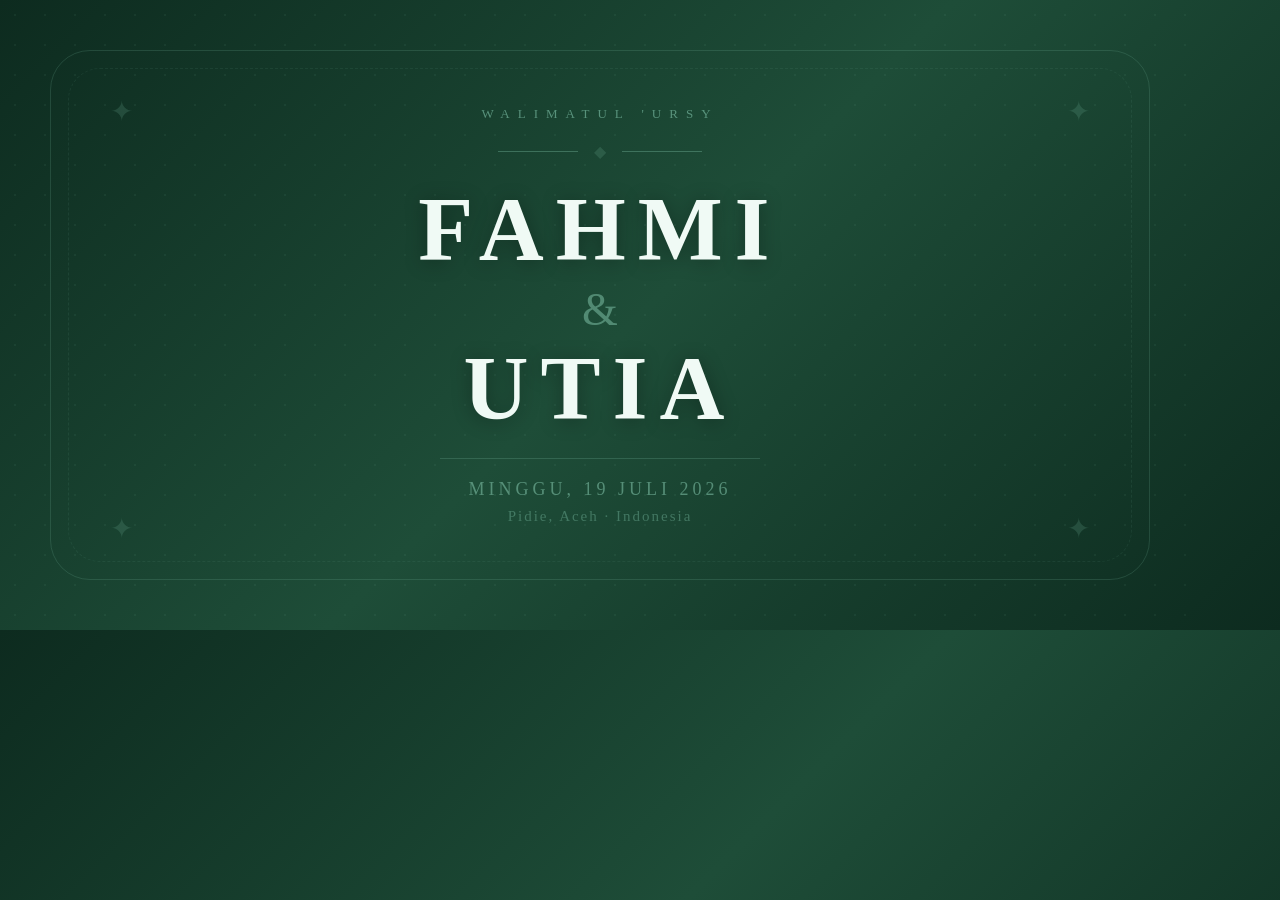
<file: assets/images/make-og-cover.html>
<!DOCTYPE html>
<html>
<head>
  <meta charset="UTF-8">
  <style>
    * { margin: 0; padding: 0; box-sizing: border-box; }
    body {
      width: 1200px; height: 630px; overflow: hidden;
      background: linear-gradient(135deg, #0d2b1f 0%, #1e4d38 50%, #0d2b1f 100%);
      display: flex; align-items: center; justify-content: center;
      font-family: 'Georgia', serif;
      position: relative;
    }
    .dots {
      position: absolute; inset: 0;
      background-image: radial-gradient(circle, rgba(116,180,155,0.08) 1px, transparent 1px);
      background-size: 30px 30px;
    }
    .frame {
      position: absolute; inset: 50px;
      border: 1.5px solid rgba(116,180,155,0.2);
      border-radius: 40px;
    }
    .frame-inner {
      position: absolute; inset: 68px;
      border: 1px dashed rgba(116,180,155,0.1);
      border-radius: 32px;
    }
    .content {
      position: relative; z-index: 10;
      text-align: center; color: #f0faf5;
    }
    .label {
      font-size: 13px; letter-spacing: 8px; color: rgba(116,180,155,0.7);
      text-transform: uppercase; margin-bottom: 20px;
    }
    .ornament {
      display: flex; align-items: center; justify-content: center;
      gap: 16px; margin-bottom: 24px; opacity: 0.4;
    }
    .ornament-line { width: 80px; height: 1px; background: #74b49b; }
    .name {
      font-size: 90px; font-weight: bold; letter-spacing: 12px;
      color: #f0faf5; line-height: 1; text-shadow: 0 2px 20px rgba(0,0,0,0.3);
    }
    .amp {
      font-size: 46px; color: rgba(116,180,155,0.6); margin: 8px 0; display: block;
    }
    .divider {
      width: 320px; height: 1px; background: rgba(116,180,155,0.25);
      margin: 24px auto 20px;
    }
    .date {
      font-size: 18px; letter-spacing: 4px; color: rgba(116,180,155,0.65);
      text-transform: uppercase;
    }
    .location {
      font-size: 15px; letter-spacing: 2px; color: rgba(116,180,155,0.45);
      margin-top: 8px;
    }
    .corner { position: absolute; font-size: 28px; color: rgba(116,180,155,0.2); }
    .tl { top: 95px; left: 110px; }
    .tr { top: 95px; right: 110px; }
    .bl { bottom: 85px; left: 110px; }
    .br { bottom: 85px; right: 110px; }
  </style>
</head>
<body>
  <div class="dots"></div>
  <div class="frame"></div>
  <div class="frame-inner"></div>
  <span class="corner tl">✦</span>
  <span class="corner tr">✦</span>
  <span class="corner bl">✦</span>
  <span class="corner br">✦</span>
  <div class="content">
    <p class="label">Walimatul 'Ursy</p>
    <div class="ornament">
      <div class="ornament-line"></div>
      <span style="color:rgba(116,180,155,0.5)">◆</span>
      <div class="ornament-line"></div>
    </div>
    <p class="name">FAHMI</p>
    <span class="amp">&amp;</span>
    <p class="name">UTIA</p>
    <div class="divider"></div>
    <p class="date">Minggu, 19 Juli 2026</p>
    <p class="location">Pidie, Aceh · Indonesia</p>
  </div>
  <script>
    // Petunjuk: buka file ini di browser, screenshot 1200x630px, save sebagai og-cover.jpg
    console.log('Screenshot halaman ini ukuran 1200x630 lalu save sebagai og-cover.jpg');
    console.log('Letakkan di folder assets/images/');
  </script>
</body>
</html>
</file>
